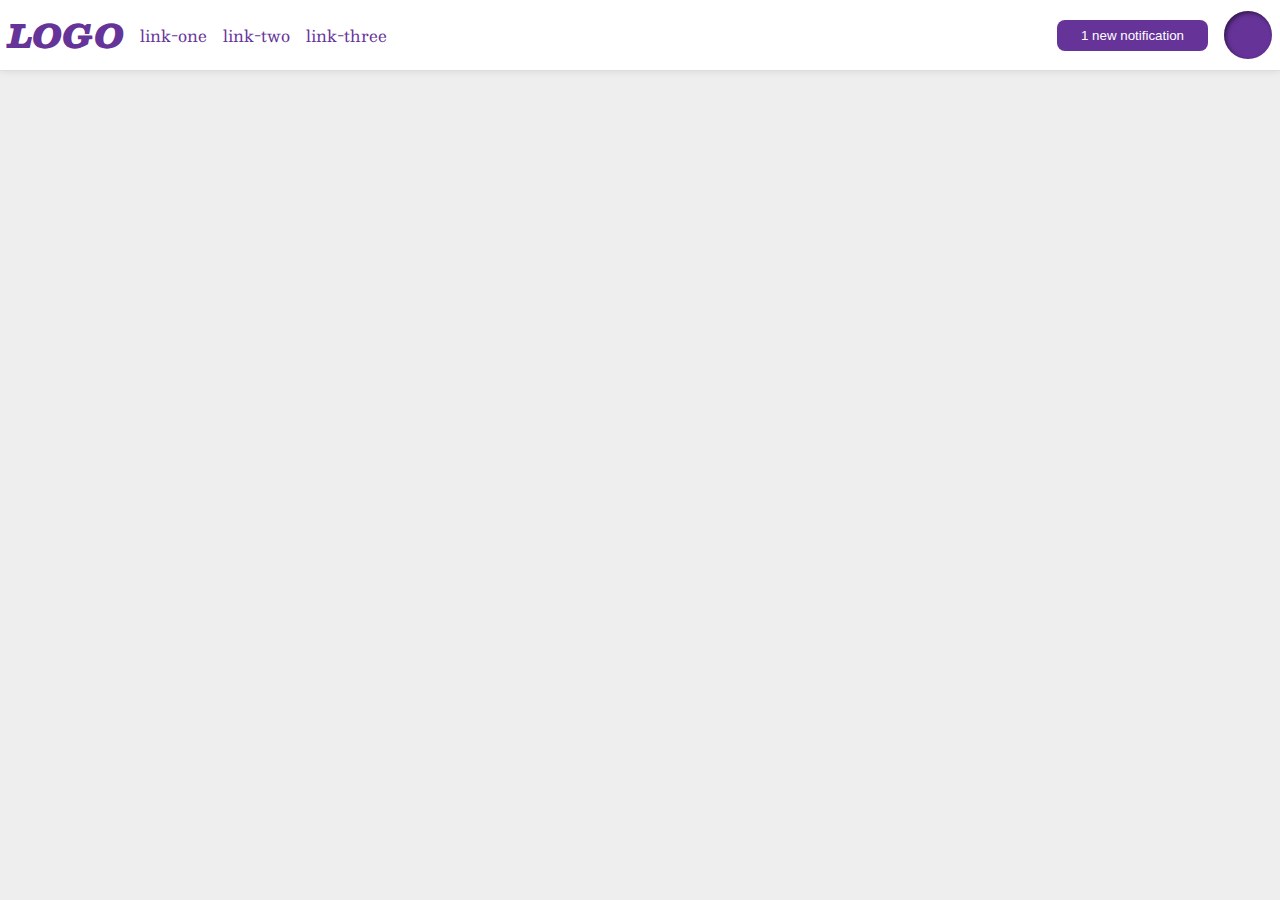
<file: foundations/flex/03-flex-header-2/index.html>
<!DOCTYPE html>
<html lang="en">

<head>
  <meta charset="UTF-8">
  <meta http-equiv="X-UA-Compatible" content="IE=edge">
  <meta name="viewport" content="width=device-width, initial-scale=1.0">
  <title>Flex Header 2</title>
  <link rel="stylesheet" href="style.css">
</head>

<body>
  <div class="header">
    <div class="left">
      <div class="logo">
        LOGO
      </div>
      <ul class="links">
        <li><a href="https://google.com">link-one</a></li>
        <li><a href="https://google.com">link-two</a></li>
        <li><a href="https://google.com">link-three</a></li>
      </ul>
    </div>
    <div class="right">
      <button class="notifications">
        1 new notification
      </button>
      <div class="profile-image"></div>
    </div>
  </div>
</body>

</html>
</file>
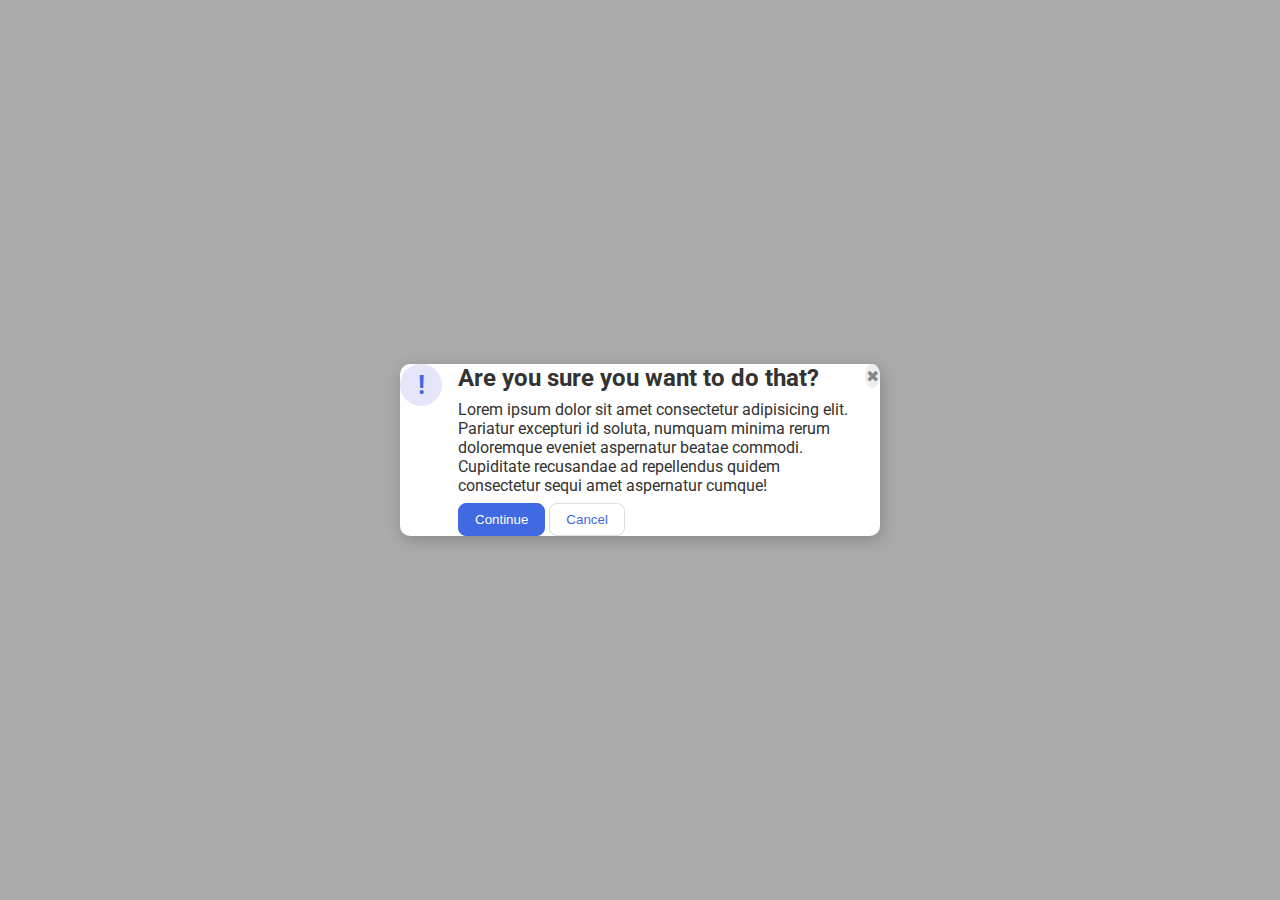
<file: foundations/flex/05-flex-modal/index.html>
<!DOCTYPE html>
<html lang="en">
  <head>
    <meta charset="UTF-8">
    <meta http-equiv="X-UA-Compatible" content="IE=edge">
    <meta name="viewport" content="width=device-width, initial-scale=1.0">
    <link rel="stylesheet" href="style.css">
    <title>Modal</title>
  </head>
  <body>
    <div class="modal">
      <div class="icon">!</div>
      <div class="textandbuttons">
      <div class="header">Are you sure you want to do that?</div>
      <div class="text">Lorem ipsum dolor sit amet consectetur adipisicing elit. Pariatur excepturi id soluta, numquam minima rerum doloremque eveniet aspernatur beatae commodi. Cupiditate recusandae ad repellendus quidem consectetur sequi amet aspernatur cumque!</div>
      <button class="continue">Continue</button>
      <button class="cancel">Cancel</button>
      </div>
      <button class="close-button">✖</button>
    </div>
  </body>
</html>
</file>
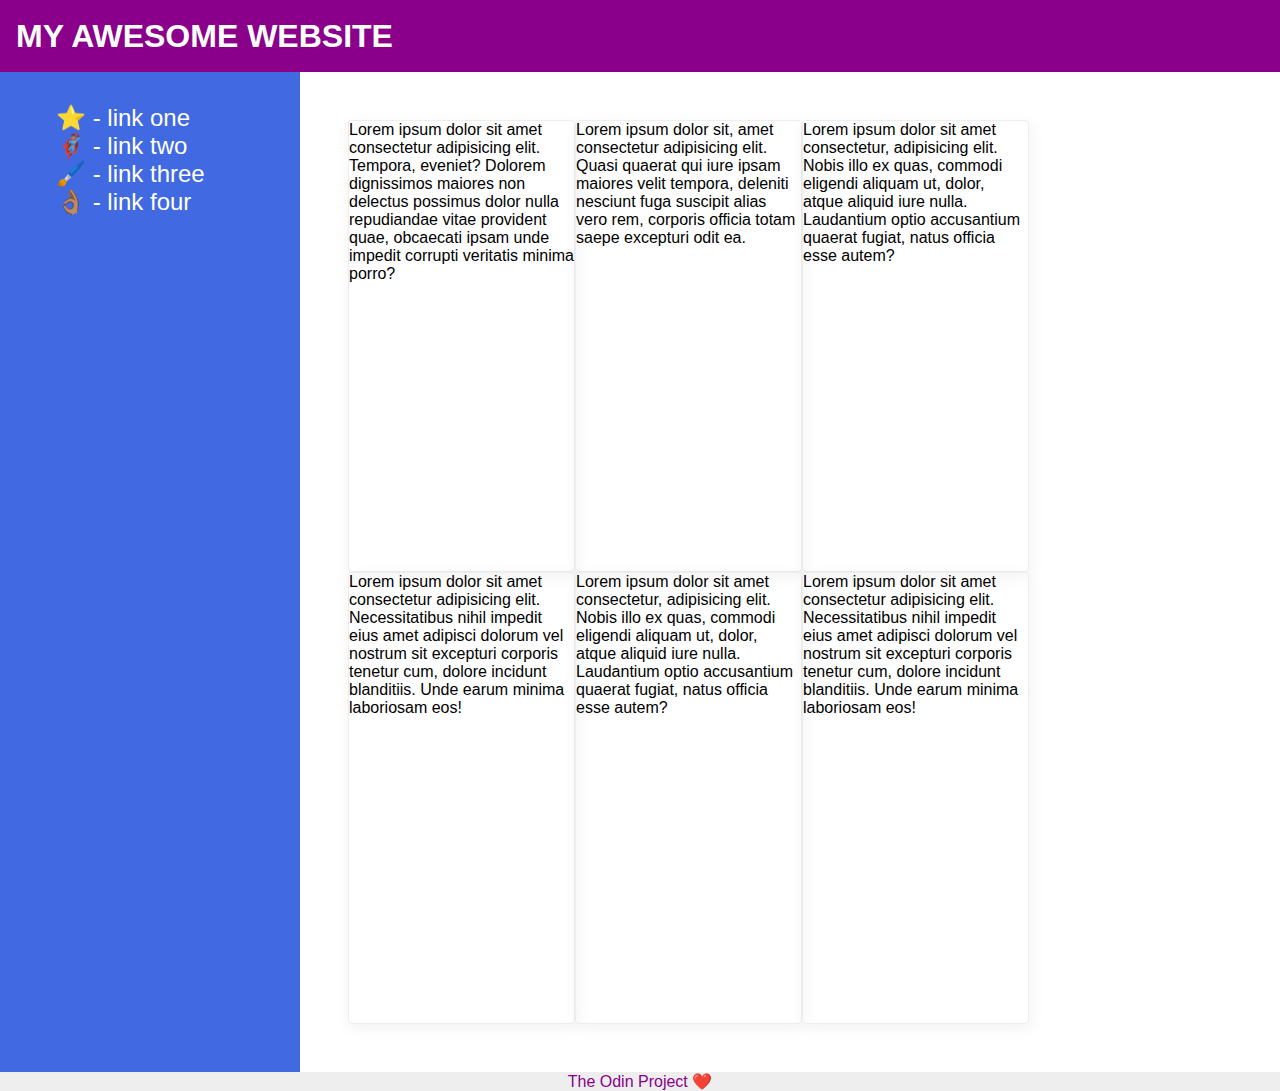
<file: foundations/flex/07-flex-layout-2/index.html>
<!DOCTYPE html>
<html lang="en">

<head>
  <meta charset="UTF-8">
  <meta http-equiv="X-UA-Compatible" content="IE=edge">
  <meta name="viewport" content="width=device-width, initial-scale=1.0">
  <title>The Holy Grail</title>
  <link rel="stylesheet" href="style.css">
</head>

<body>
  <div class="header">
    MY AWESOME WEBSITE
  </div>
  <div class="content">
    <div class="sidebar">
      <ul>
        <li><a href="#">⭐ - link one</a></li>
        <li><a href="#">🦸🏽‍♂️ - link two</a></li>
        <li><a href="#">🖌️ - link three</a></li>
        <li><a href="#">👌🏽 - link four</a></li>
      </ul>
    </div>
    <div class="cards">
      <div class="card">Lorem ipsum dolor sit amet consectetur adipisicing elit. Tempora, eveniet? Dolorem dignissimos
        maiores non delectus possimus dolor nulla repudiandae vitae provident quae, obcaecati ipsam unde impedit
        corrupti
        veritatis minima porro?</div>
      <div class="card">Lorem ipsum dolor sit, amet consectetur adipisicing elit. Quasi quaerat qui iure ipsam maiores
        velit tempora, deleniti nesciunt fuga suscipit alias vero rem, corporis officia totam saepe excepturi odit ea.
      </div>
      <div class="card">Lorem ipsum dolor sit amet consectetur, adipisicing elit. Nobis illo ex quas, commodi eligendi
        aliquam ut, dolor, atque aliquid iure nulla. Laudantium optio accusantium quaerat fugiat, natus officia esse
        autem?</div>
      <div class="card">Lorem ipsum dolor sit amet consectetur adipisicing elit. Necessitatibus nihil impedit eius amet
        adipisci dolorum vel nostrum sit excepturi corporis tenetur cum, dolore incidunt blanditiis. Unde earum minima
        laboriosam eos!</div>
      <div class="card">Lorem ipsum dolor sit amet consectetur, adipisicing elit. Nobis illo ex quas, commodi eligendi
        aliquam ut, dolor, atque aliquid iure nulla. Laudantium optio accusantium quaerat fugiat, natus officia esse
        autem?</div>
      <div class="card">Lorem ipsum dolor sit amet consectetur adipisicing elit. Necessitatibus nihil impedit eius amet
        adipisci dolorum vel nostrum sit excepturi corporis tenetur cum, dolore incidunt blanditiis. Unde earum minima
        laboriosam eos!</div>
    </div>
  </div>
  <div class="footer">
    The Odin Project ❤️
  </div>
</body>

</html>
</file>
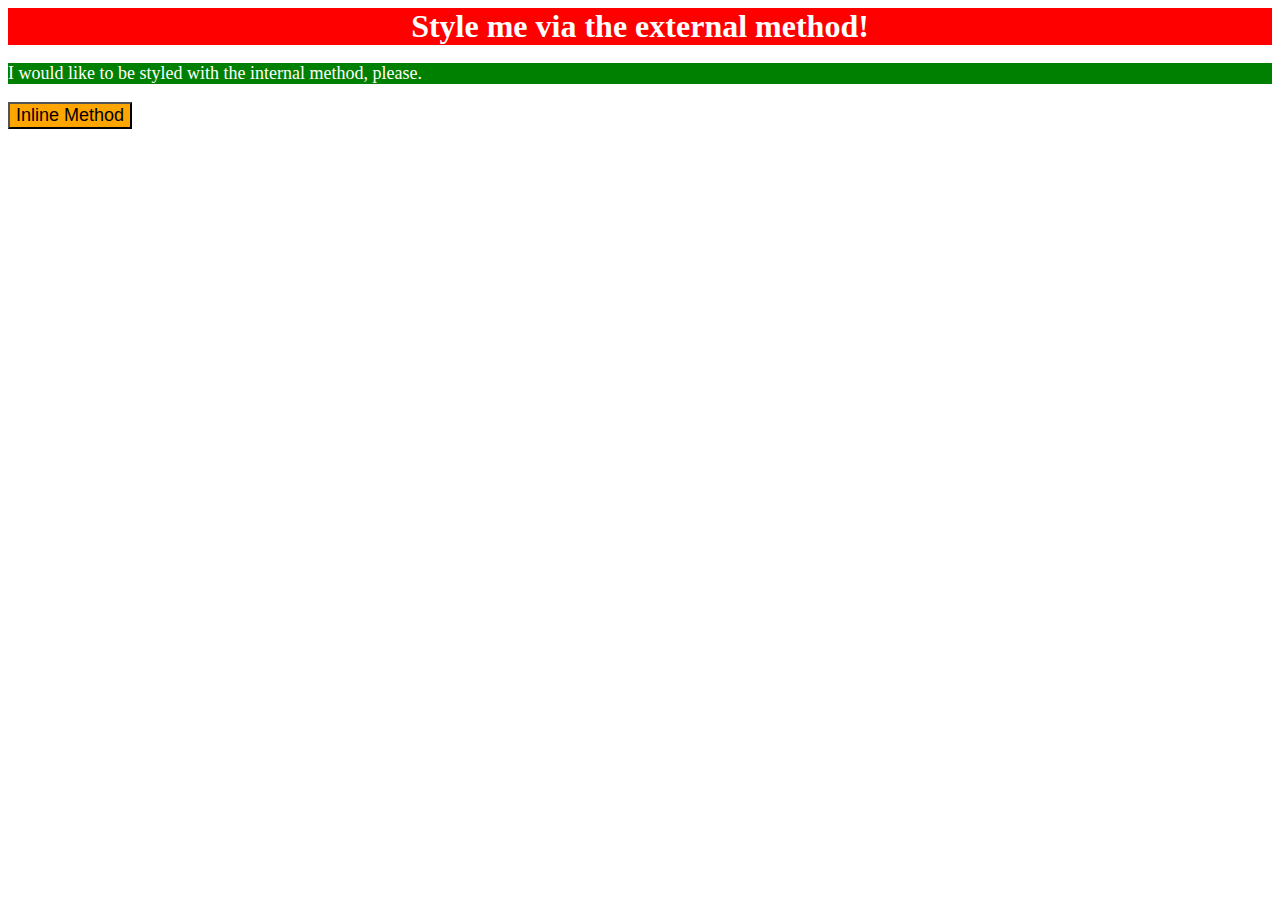
<file: foundations/intro-to-css/01-css-methods/index.html>
<!DOCTYPE html>
<html lang="en">
  <head>
    <link rel="stylesheet" href="style.css">
    <meta charset="UTF-8">
    <meta http-equiv="X-UA-Compatible" content="IE=edge">
    <meta name="viewport" content="width=device-width, initial-scale=1.0">
    <style> p{
	       background-color : green;
	       color : white;
	       font-size : 18px;
	    }
    </style>
    <title>Methods for Adding CSS</title>
  </head>
  <body>
    <div>Style me via the external method!</div>
    <p>I would like to be styled with the internal method, please.</p>
    <button style="background-color : orange; font-size : 18px;">Inline Method</button>
  </body>
</html>
</file>
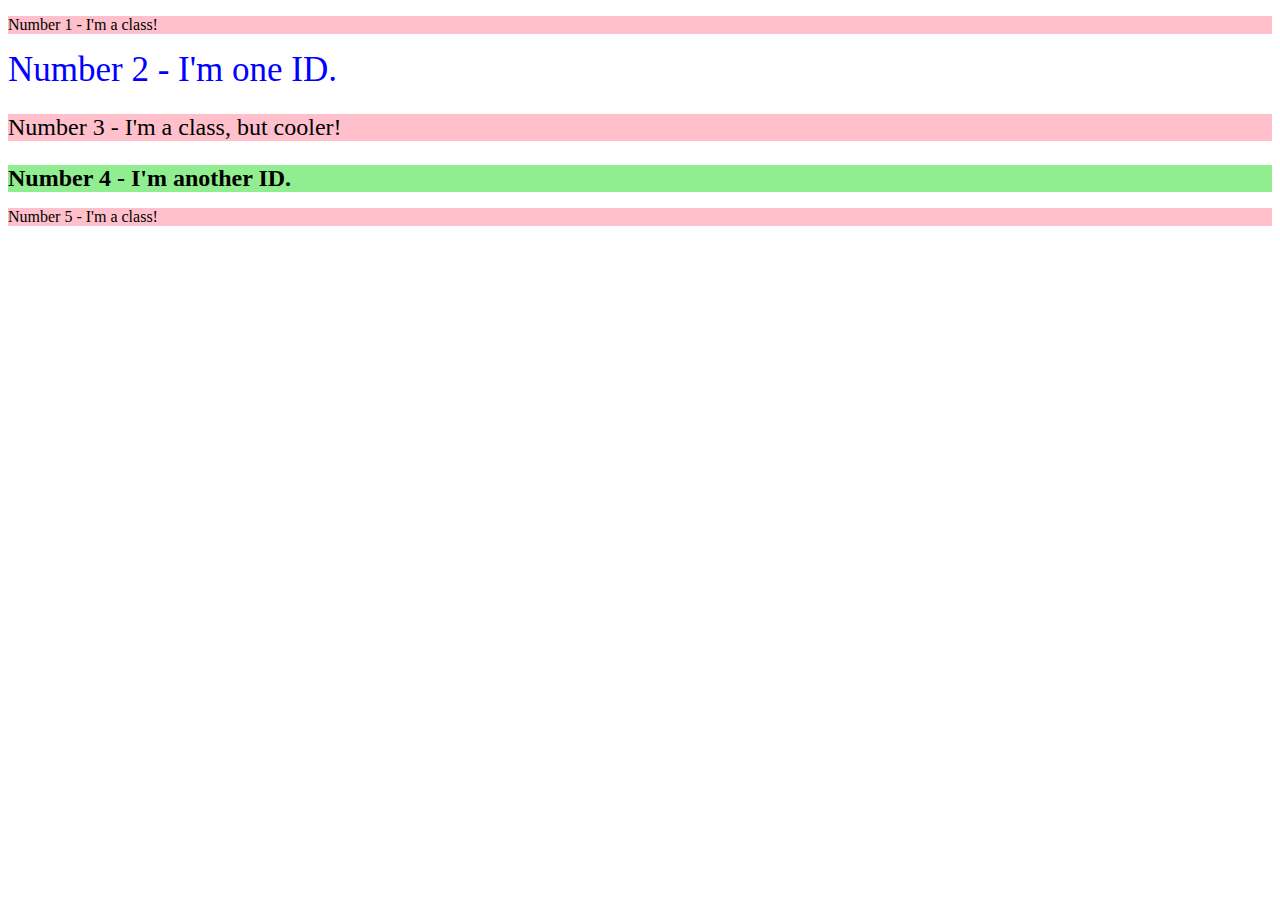
<file: foundations/intro-to-css/02-class-id-selectors/index.html>
<!DOCTYPE html>
<html lang="en">
  <head>
    <meta charset="UTF-8">
    <meta http-equiv="X-UA-Compatible" content="IE=edge">
    <meta name="viewport" content="width=device-width, initial-scale=1.0">
    <title>Class and ID Selectors</title>
    <link rel="stylesheet" href="style.css">
  </head>
  <body>
    <p>Number 1 - I'm a class!</p>
    <div ID="number2">Number 2 - I'm one ID.</div>
    <p ID="number3">Number 3 - I'm a class, but cooler!</p>
    <div ID="number4">Number 4 - I'm another ID.</div>
    <p>Number 5 - I'm a class!</p>
  </body>
</html>
</file>
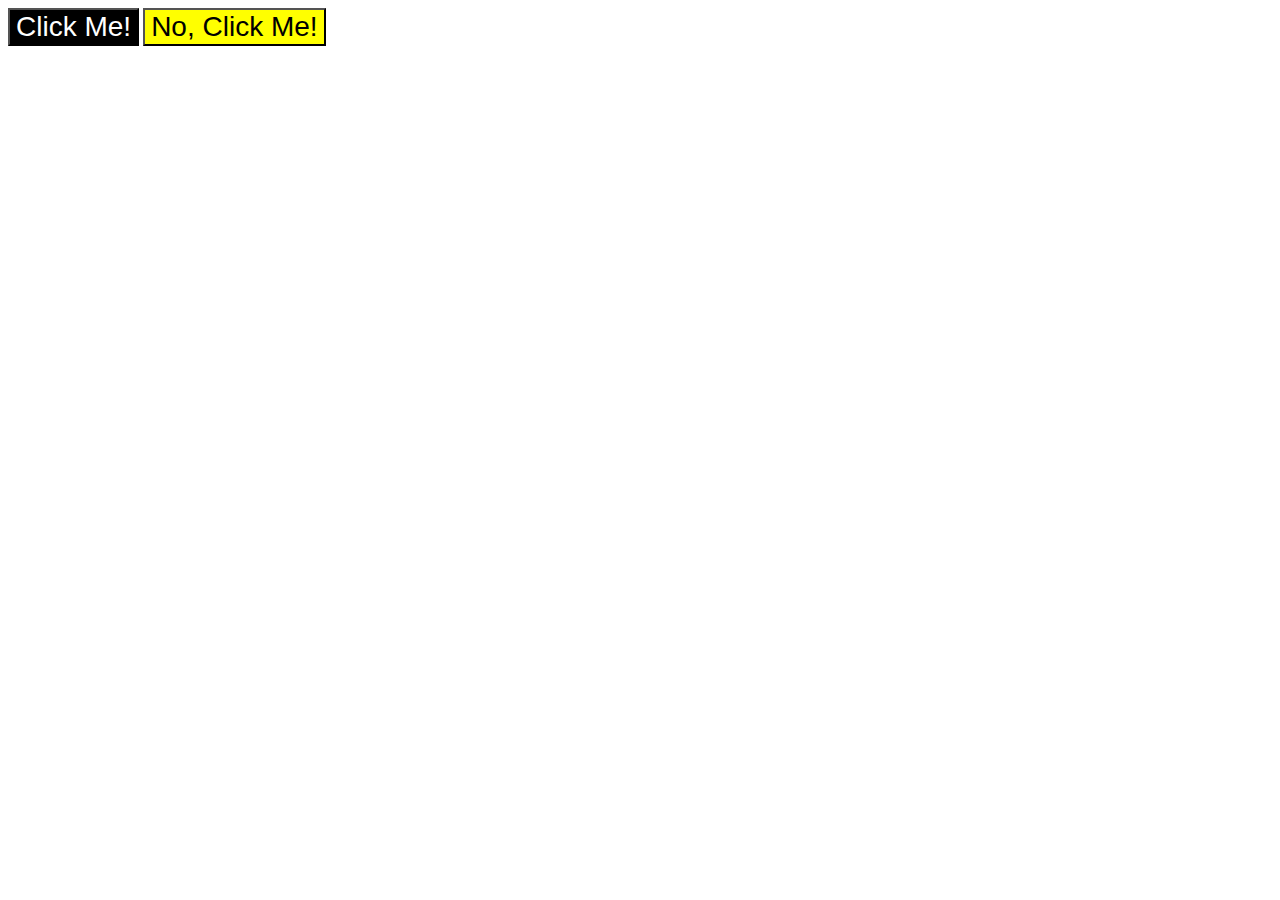
<file: foundations/intro-to-css/03-grouping-selectors/index.html>
<!DOCTYPE html>
<html lang="en">
  <head>
    <meta charset="UTF-8">
    <meta http-equiv="X-UA-Compatible" content="IE=edge">
    <meta name="viewport" content="width=device-width, initial-scale=1.0">
    <title>Grouping Selectors</title>
    <link rel="stylesheet" href="style.css">
  </head>
  <body>
    <button class="font-and-font-size one">Click Me!</button>
    <button class="font-and-font-size two">No, Click Me!</button>
  </body>
</html>
</file>
<file: foundations/flex/03-flex-header-2/style.css>
/* this is some magical font-importing.  
you'll learn about it later. */
@import url('https://fonts.googleapis.com/css2?family=Besley:ital,wght@0,400;1,900&display=swap');

body {
  margin: 0;
  background: #eee;
  font-family: Besley, serif;
}

.header {
  background: white;
  border-bottom: 1px solid #ddd;
  box-shadow: 0 0 8px rgba(0,0,0,.1);
  display: flex;
  justify-content: space-between;
  padding: 8px;
}

.profile-image {
  background: rebeccapurple;
  box-shadow: inset 2px 2px 4px rgba(0,0,0,.5);
  border-radius: 50%;
  width: 48px;
  height: 48px;
}

.logo {
  color: rebeccapurple;
  font-size: 32px;
  font-weight: 900;
  font-style: italic;
}

button {
  border: none;
  border-radius: 8px;
  background: rebeccapurple;
  color: white;
  padding: 8px 24px;
  margin-left: auto;
}

a {
  /* this removes the line under our links */
  text-decoration: none;
  color: rebeccapurple;
}

ul {
  list-style-type: none;
  display: flex;
  margin: 0;
  padding: 0;
  gap: 16px;
}

.left, .right{
  display: flex;
  align-items: center;
  gap: 16px;
}
</file>
<file: foundations/flex/05-flex-modal/style.css>
@import url('https://fonts.googleapis.com/css2?family=Roboto:wght@400;700&display=swap');

html, body {
  height: 100%;
}

body {
  font-family: Roboto, sans-serif;
  margin: 0;
  background: #aaa;
  color: #333;
  /* I'll give you this one for free lol */
  display: flex;
  align-items: center;
  justify-content: center;
}

.modal {
  background: white;
  width: 480px;
  border-radius: 10px;
  box-shadow: 2px 4px 16px rgba(0,0,0,.2);
  display: flex;
  gap: 16px;
}

.textandbuttons {
  align-items: center;
}

.icon {
  color: royalblue;
  font-size: 26px;
  font-weight: 700;
  background: lavender;
  width: 42px;
  height: 42px;
  border-radius: 50%;
  display: flex;
  align-items: center;
  justify-content: center;
  flex-shrink: 0;
}

.text {
  margin-top: 8px;
  margin-bottom: 8px;
}

.header {
  font-weight: bolder;
  font-size: 24px;
}

.close-button {
  background: #eee;
  border-radius: 50%;
  color: #888;
  font-weight: 400;
  font-size: 16px;
  height: 24px;
  width: 24px;
  display: flex;
  align-items: center;
  justify-content: center;
  border: 1px solid #eee;
  padding: 0;
  margin-left: auto;
}

button {
  cursor: pointer;
  padding: 8px 16px;
  border-radius: 8px;
}

button.continue {
  background: royalblue;
  border: 1px solid royalblue;
  color: white;
}

button.cancel {
  background: white;
  border: 1px solid #ddd;
  color: royalblue;
}
</file>
<file: foundations/flex/07-flex-layout-2/style.css>
body {
  font-family: -apple-system, BlinkMacSystemFont, 'Segoe UI', Roboto, Oxygen, Ubuntu, Cantarell, 'Open Sans', 'Helvetica Neue', sans-serif;
  margin: 0;
  min-height: 100vh;
  display: flex;
  flex-direction: column;
}

.header {
  height: 72px;
  background: darkmagenta;
  color: white;
  display: flex;
  justify-items: left;
  align-items: center;
  font-weight: 900;
  font-size: 32px;
  padding: 0 16px;
}

.content {
  display: flex;
}

.footer {
  height: 72px;
  background: #eee;
  color: darkmagenta;
  display: flex;
  justify-content: center;
  align-items: center;
  flex-basis: 0;
}

.sidebar {
  width: 300px;
  background: royalblue;
  box-sizing: border-box;
  flex-shrink: 0;
  padding: 16px;
}

.cards {
  display: flex;
  flex-wrap: wrap;
  padding: 48px;
}

.card {
  border: 1px solid #eee;
  box-shadow: 2px 4px 16px rgba(0,0,0,.06);
  border-radius: 4px;
  height: 50vh;
  width: 25vh;
}

a {
  text-decoration: none;
  color: white;
  font-size: 24px;
}

ul{
  list-style: none;
}
</file>
<file: foundations/intro-to-css/01-css-methods/style.css>
div {
	background-color: red;
	color : white;
	font-size : 32px;
	text-align: center;
	font-weight: bold;
}
</file>
<file: foundations/intro-to-css/02-class-id-selectors/style.css>
p {
    background-color : pink;
    font : Verdana, DejaVu Sans, sans-serif;  
}

#number2 {
    color : blue;
    font-size : 35px;
}

#number3 {
    font-size : 24px;
}

#number4 {
    background-color: lightgreen;
    font-size: 24px;
    font-weight: bold;
}
</file>
<file: foundations/intro-to-css/03-grouping-selectors/style.css>
.font-and-font-size{
    font-size : 28px;
    font : Helvetica, 'Times New Roman', sans-serif;
}

.one {
    background-color: black;
    color: white;
}

.two {
    background-color: yellow;
}
</file>
